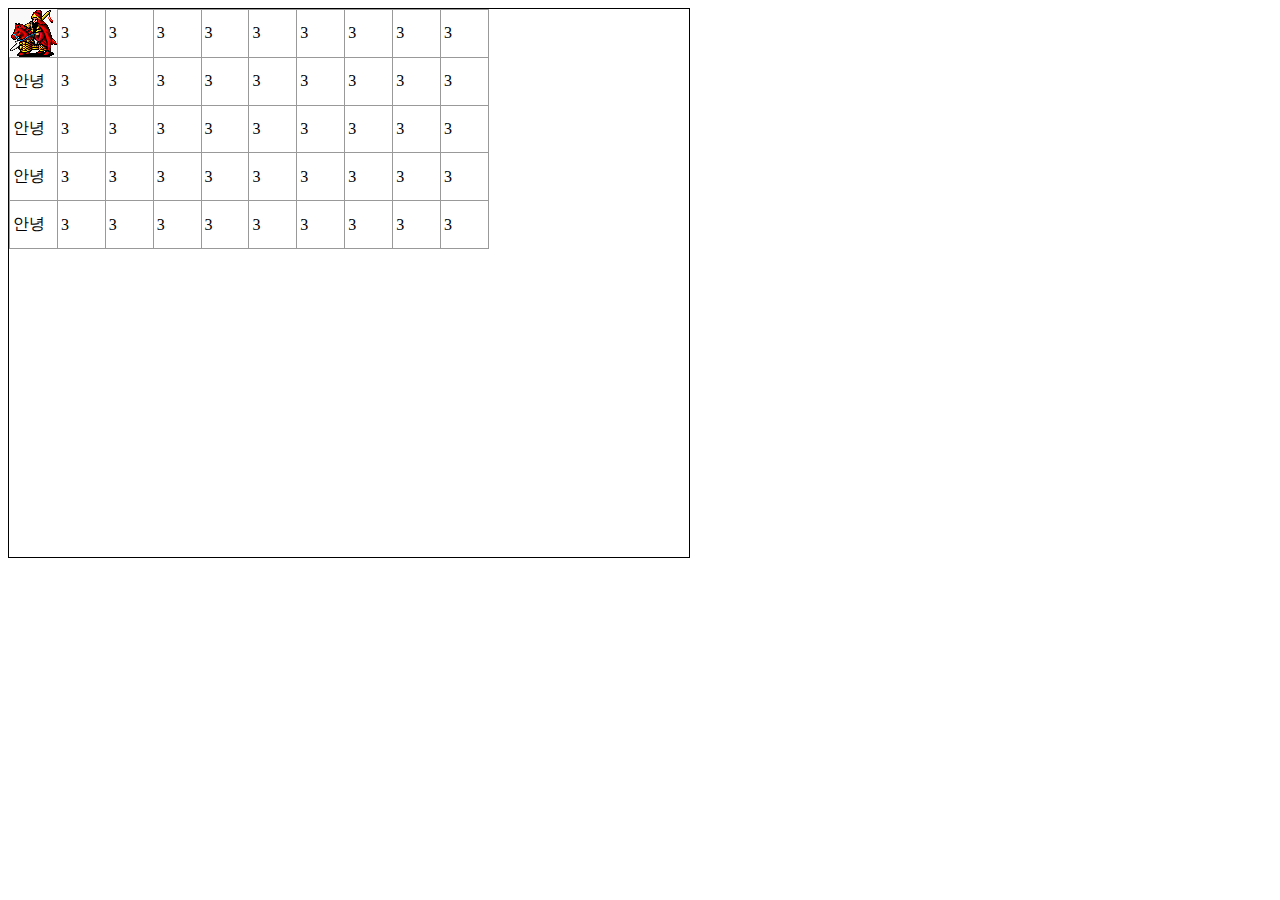
<file: index.html>
<!DOCTYPE html>
<meta charset="UTF-8">
<html>
	<head>
		<script src="js/jquery-1.7.2.min.js"></script>
		<script src="js/maze.js"></script>
		<link rel="stylesheet" href="css/maze.css"/>
	</head>
	<body>
		<div id="map">
			<table cellspacing="0" cellpadding="3" border="1" bordercolor="#999999" style="width:480px; height:240px; position:absolute; border-collapse:collapse; TABLE-LAYOUT:fixed;">
				<tr>
					<td id="0_0" stlye="width:48px; height:48px; border:1px solid red;" type="a">안녕</td>
					<td id="1_0" stlye="width:48px; height:48px; border:1px solid red;" type="b">3</td>
					<td id="2_0" stlye="width:48px; height:48px; border:1px solid red;" type="b">3</td>
					<td id="3_0" stlye="width:48px; height:48px; border:1px solid red;" type="b">3</td>
					<td id="4_0" stlye="width:48px; height:48px; border:1px solid red;" type="b">3</td>
					<td id="5_0" stlye="width:48px; height:48px; border:1px solid red;">3</td>
					<td id="6_0" stlye="width:48px; height:48px; border:1px solid red;">3</td>
					<td id="7_0" stlye="width:48px; height:48px; border:1px solid red;">3</td>
					<td id="8_0" stlye="width:48px; height:48px; border:1px solid red;">3</td>
					<td id="9_0" stlye="width:48px; height:48px; border:1px solid red;">3</td>

				</tr>
				<tr>
					<td id="0_1" stlye="width:48px; height:48px; border:1px solid red;" type="a">안녕</td>
					<td id="1_1" stlye="width:48px; height:48px; border:1px solid red;" type="b">3</td>
					<td id="2_1" stlye="width:48px; height:48px; border:1px solid red;" type="b">3</td>
					<td id="3_1" stlye="width:48px; height:48px; border:1px solid red;" type="b">3</td>
					<td id="4_1" stlye="width:48px; height:48px; border:1px solid red;" type="b">3</td>
					<td id="5_1" stlye="width:48px; height:48px; border:1px solid red;">3</td>
					<td id="6_1" stlye="width:48px; height:48px; border:1px solid red;">3</td>
					<td id="7_1" stlye="width:48px; height:48px; border:1px solid red;">3</td>
					<td id="8_1" stlye="width:48px; height:48px; border:1px solid red;">3</td>
					<td id="9_1" stlye="width:48px; height:48px; border:1px solid red;">3</td>

				</tr>
				<tr>
					<td id="0_2" stlye="width:48px; height:48px; border:1px solid red;" type="a">안녕</td>
					<td id="1_2" stlye="width:48px; height:48px; border:1px solid red;" type="b">3</td>
					<td id="2_2" stlye="width:48px; height:48px; border:1px solid red;" type="b">3</td>
					<td id="3_2" stlye="width:48px; height:48px; border:1px solid red;" type="b">3</td>
					<td id="4_2" stlye="width:48px; height:48px; border:1px solid red;" type="b">3</td>
					<td id="5_2" stlye="width:48px; height:48px; border:1px solid red;">3</td>
					<td id="6_2" stlye="width:48px; height:48px; border:1px solid red;">3</td>
					<td id="7_2" stlye="width:48px; height:48px; border:1px solid red;">3</td>
					<td id="8_2" stlye="width:48px; height:48px; border:1px solid red;">3</td>
					<td id="9_2" stlye="width:48px; height:48px; border:1px solid red;">3</td>
				</tr>
				<tr>
					<td id="0_3" stlye="width:48px; height:48px; border:1px solid red;" type="a">안녕</td>
					<td id="1_3" stlye="width:48px; height:48px; border:1px solid red;" type="b">3</td>
					<td id="2_3" stlye="width:48px; height:48px; border:1px solid red;" type="b">3</td>
					<td id="3_3" stlye="width:48px; height:48px; border:1px solid red;" type="b">3</td>
					<td id="4_3" stlye="width:48px; height:48px; border:1px solid red;" type="b">3</td>
					<td id="5_3" stlye="width:48px; height:48px; border:1px solid red;">3</td>
					<td id="6_3" stlye="width:48px; height:48px; border:1px solid red;">3</td>
					<td id="7_3" stlye="width:48px; height:48px; border:1px solid red;">3</td>
					<td id="8_3" stlye="width:48px; height:48px; border:1px solid red;">3</td>
					<td id="9_3" stlye="width:48px; height:48px; border:1px solid red;">3</td>

				</tr>
				<tr>
					<td id="0_4" stlye="width:48px; height:48px; border:1px solid red;" type="a">안녕</td>
					<td id="1_4" stlye="width:48px; height:48px; border:1px solid red;" type="b">3</td>
					<td id="2_4" stlye="width:48px; height:48px; border:1px solid red;" type="b">3</td>
					<td id="3_4" stlye="width:48px; height:48px; border:1px solid red;" type="b">3</td>
					<td id="4_4" stlye="width:48px; height:48px; border:1px solid red;" type="b">3</td>
					<td id="5_4" stlye="width:48px; height:48px; border:1px solid red;">3</td>
					<td id="6_4" stlye="width:48px; height:48px; border:1px solid red;">3</td>
					<td id="7_4" stlye="width:48px; height:48px; border:1px solid red;">3</td>
					<td id="8_4" stlye="width:48px; height:48px; border:1px solid red;">3</td>
					<td id="9_4" stlye="width:48px; height:48px; border:1px solid red;">3</td>

				</tr>																
			</table>
		</div>


	</body>
</html>
</file>
<file: css/maze.css>
#player{
	position:absolute;
	background: url(../gw.gif) no-repeat;
	width:48px;
	height:48px;
}

#map{
	position:relative;
	border:1px solid black;
	height:548px;
	width:680px;
}
.select_td{
	background-color: red;
}
</file>
